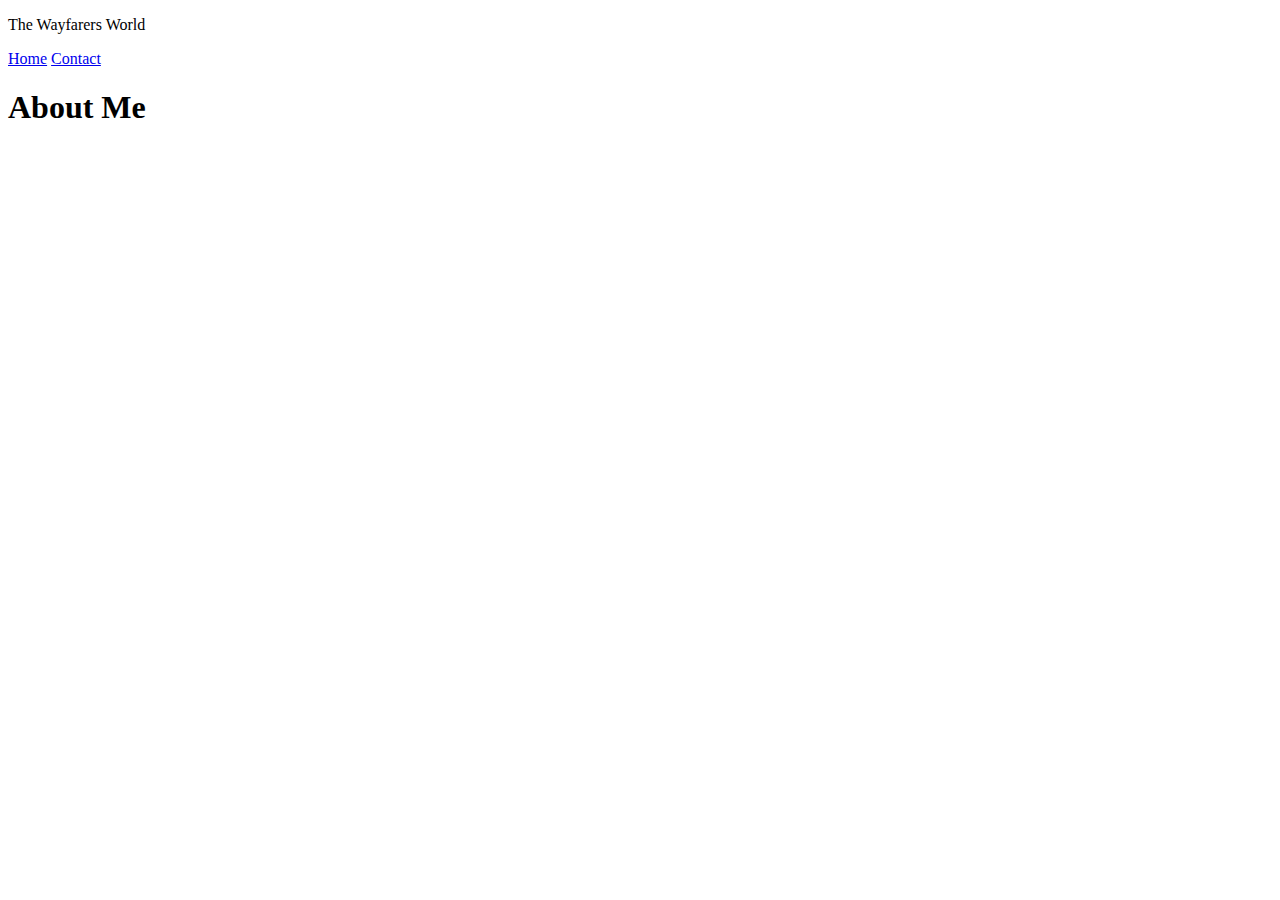
<file: HCD-1-E1-Bare Bones Template/index.html>
<!DOCTYPE html>
<html lang="en">
  <head>
    <meta charset="utf-8" />
    <meta name="viewport" content="width=device-width, initial-scale=1" />

    <title>About Me</title>
    <meta name="All about me and my life" content="Let's get started" />
    <meta name="David Jarrett" content="David Jarrett" />

    <!--Open Graph Protocol-->
    <meta property="og:title" content="My website" />
    <meta property="og:type" content="website" />
    <meta property="og:url" content="https://thewayfarers.world/" />
    <meta property="og:description" content="Welcome to my website" />
    <meta
      property="og:image"
      content="/Users/daj/Library/Mobile Documents/com~apple~CloudDocs/Desktop/Southeastern University/SEU Creative/SEU CREATIVE YEAR 1 (David Jarrett)/2023/IMG_6750.JPEG"
    />
  </head>

  <body>
    <header>
      <p>The Wayfarers World</p>
    </header>
    <nav>
      <a href="index.html">Home</a>
      <a href="contact.html">Contact</a>
    </nav>
    <main>
      <h1>About Me</h1>
    </main>
    <footer></footer>
  </body>
</html>
</file>
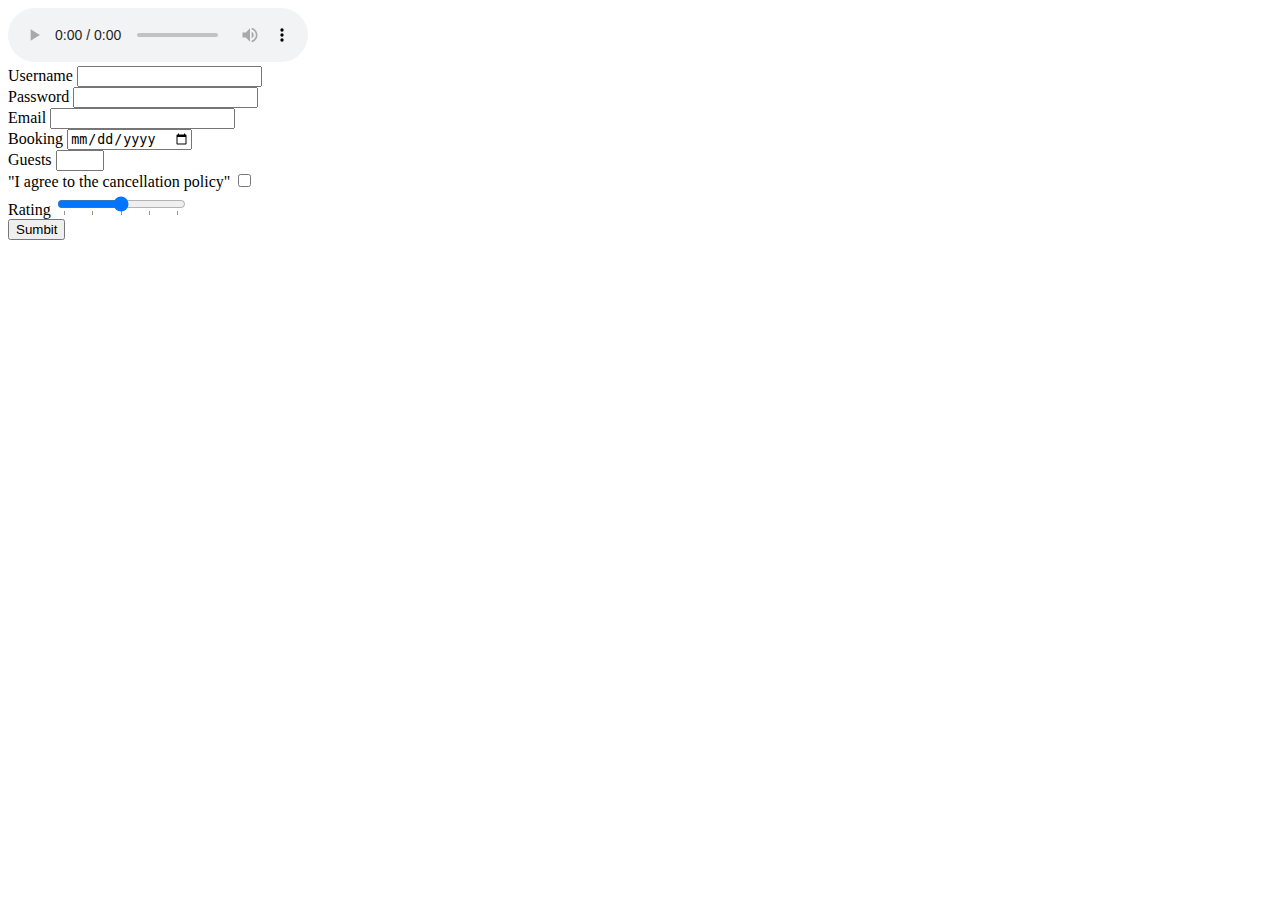
<file: HCD-1-E2-Form/index.html>
<!DOCTYPE html>
<html lang="en">

<head>
  <meta charset="UTF-8" />
  <meta name="viewport" content="width=device-width, initial-scale=1.0" />
  <title>Document</title>
</head>

<body>
  <audio controls loop>
    <source src="https://cdn.freesound.org/previews/633/633052_12333864-lq.mp3" type="audio/mp3">
    Your Browser does not support the audio element.
  </audio>
  <form>
    <div id="Username">
      <label> Username </label>
      <input type="text" minlength="2" required />
    </div>

    <div id="Password">
      <label> Password </label>
      <input type="text" minlength="6" required />
    </div>

    <div id="Email">
      <label> Email</label>
      <input type="text" required>
    </div>

    <div id="Date">
      <label>Booking</label>
      <input type="date" required>
    </div>

    <div id="People">
      <label>Guests</label>
      <input type="number" min="1" max="8" required>
    </div>

    <div id="Cancellation">
      <label>"I agree to the cancellation policy"</label>
      <input type="checkbox" required>
    </div>

    <div id="Dish">
      <label>Rating</label>
      <input type="range" id="Rating" min="1" max="5" list="rating">
      <datalist id="rating">
      <option value="1"></option>
      <option value="2"></option>
      <option value="3"></option>
      <option value="4"></option>
      <option value="5"></option>
      </datalist>
    </div>

    <button type="submit">Sumbit</button>
  </form>
</body>

</html>
</file>
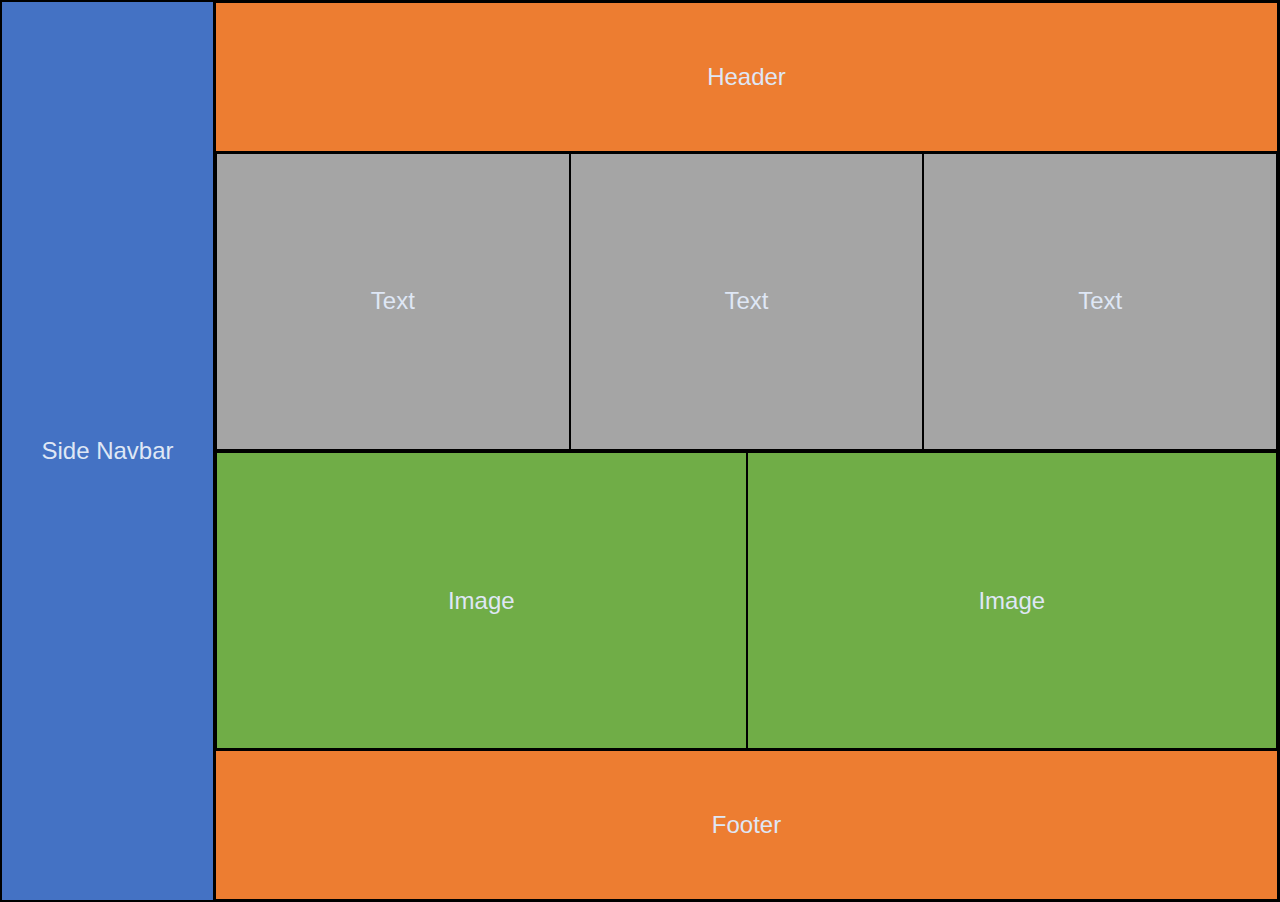
<file: HCD-3-E1-MediaQuieres/index.html>
<!DOCTYPE html>
<html lang="en">
  <head>
    <meta charset="UTF-8" />
    <meta http-equiv="X-UA-Compatible" content="IE=edge" />
    <meta name="viewport" content="width=device-width, initial-scale=1.0" />
    <link rel="stylesheet" href="style.css" />
    <title>Grid</title>
  </head>
  <body>
    <div class="container">
      <nav>Side Navbar</nav>
      <main>
        <header>Header</header>
        <div class="texts">
          <div class="text">Text</div>
          <div class="text">Text</div>
          <div class="text">Text</div>
        </div>
        <div class="images">
          <div class="image">Image</div>
          <div class="image">Image</div>
        </div>
        <footer>Footer</footer>
      </main>
    </div>
  </body>
</html>
</file>
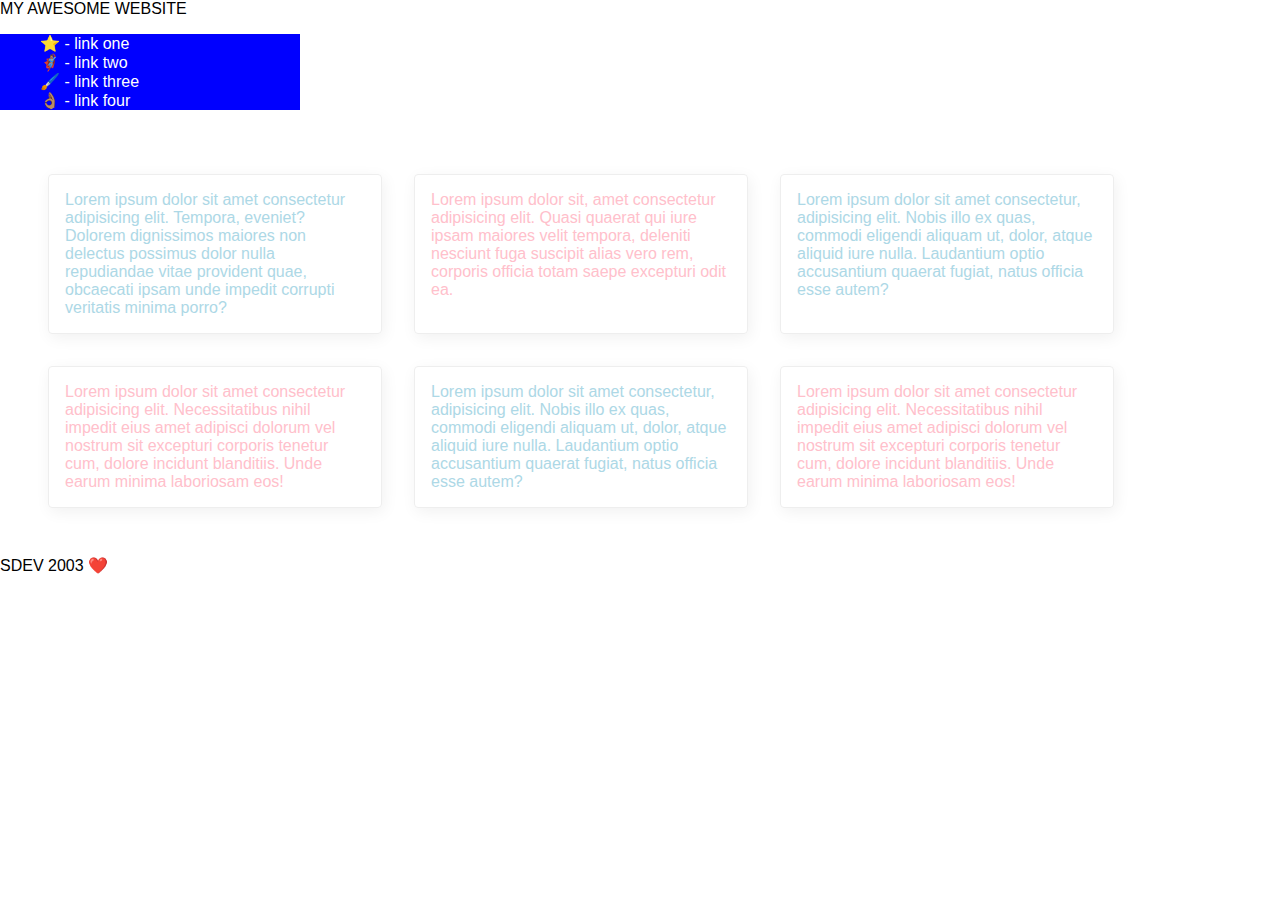
<file: Mock Interview II/index.html>
<!-- index.html -->

<!DOCTYPE html>
<html lang="en">
  <head>
    <meta charset="UTF-8" />
    <meta http-equiv="X-UA-Compatible" content="IE=edge" />
    <meta name="viewport" content="width=device-width, initial-scale=1.0" />
    <title>The Holy Grail</title>
    <link rel="stylesheet" href="style.css" />
  </head>
  <body>
    <div class="header">MY AWESOME WEBSITE</div>
    <main>
      <div class="sidebar">
        <ul>
          <li><a href="#">⭐ - link one</a></li>
          <li><a href="#">🦸🏽‍♂️ - link two</a></li>
          <li><a href="#">🖌️ - link three</a></li>
          <li><a href="#">👌🏽 - link four</a></li>
        </ul>
      </div>
      <div class="card-container">
        <div class="card">
          Lorem ipsum dolor sit amet consectetur adipisicing elit. Tempora,
          eveniet? Dolorem dignissimos maiores non delectus possimus dolor nulla
          repudiandae vitae provident quae, obcaecati ipsam unde impedit
          corrupti veritatis minima porro?
        </div>
        <div class="card">
          Lorem ipsum dolor sit, amet consectetur adipisicing elit. Quasi
          quaerat qui iure ipsam maiores velit tempora, deleniti nesciunt fuga
          suscipit alias vero rem, corporis officia totam saepe excepturi odit
          ea.
        </div>
        <div class="card">
          Lorem ipsum dolor sit amet consectetur, adipisicing elit. Nobis illo
          ex quas, commodi eligendi aliquam ut, dolor, atque aliquid iure nulla.
          Laudantium optio accusantium quaerat fugiat, natus officia esse autem?
        </div>
        <div class="card">
          Lorem ipsum dolor sit amet consectetur adipisicing elit.
          Necessitatibus nihil impedit eius amet adipisci dolorum vel nostrum
          sit excepturi corporis tenetur cum, dolore incidunt blanditiis. Unde
          earum minima laboriosam eos!
        </div>
        <div class="card">
          Lorem ipsum dolor sit amet consectetur, adipisicing elit. Nobis illo
          ex quas, commodi eligendi aliquam ut, dolor, atque aliquid iure nulla.
          Laudantium optio accusantium quaerat fugiat, natus officia esse autem?
        </div>
        <div class="card">
          Lorem ipsum dolor sit amet consectetur adipisicing elit.
          Necessitatibus nihil impedit eius amet adipisci dolorum vel nostrum
          sit excepturi corporis tenetur cum, dolore incidunt blanditiis. Unde
          earum minima laboriosam eos!
        </div>
      </div>
    </main>
    <div class="footer">SDEV 2003 ❤️</div>
  </body>
</html>
</file>
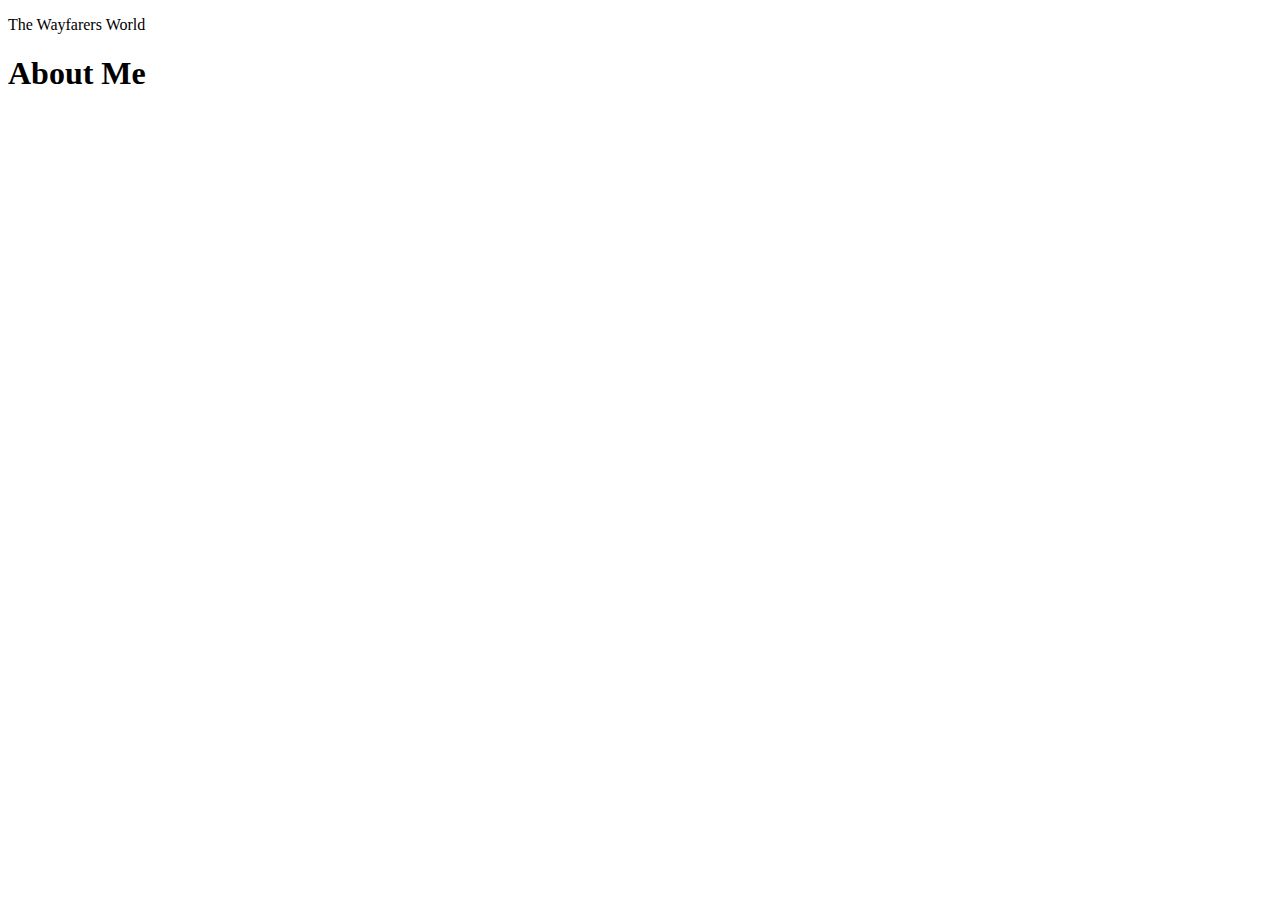
<file: HCD-1-E1-Bare Bones Template/js/index.html>
<!DOCTYPE html>
<html lang="en">
  <head>
    <meta charset="utf-8" />
    <meta name="viewport" content="width=device-width, initial-scale=1" />

    <title>About Me</title>
    <meta name="All about me and my life" content="Let's get started" />
    <meta name="David Jarrett" content="David Jarrett" />

    <!--Open Graph Protool-->
    <meta property="og:title" content="My website" />
    <meta property="og:type" content="website" />
    <meta property="og: url" content="https://thewayfarers.world/" />
    <meta property="og: description" content="Welcome to my website" />
    <meta
      property="og: image"
      content="/Users/daj/Library/Mobile Documents/com~apple~CloudDocs/Desktop/Southeastern University/SEU Creative/SEU CREATIVE YEAR 1 (David Jarrett)/2023/IMG_6750.JPEG"
    />
  </head>

  <body>
    <header>
      <p>The Wayfarers World</p>
    </header>

    <nav><a</nav>
    <main>
      <h1>About Me</h1>
    </main>
    <footer></footer>
  </body>
</html>
</file>
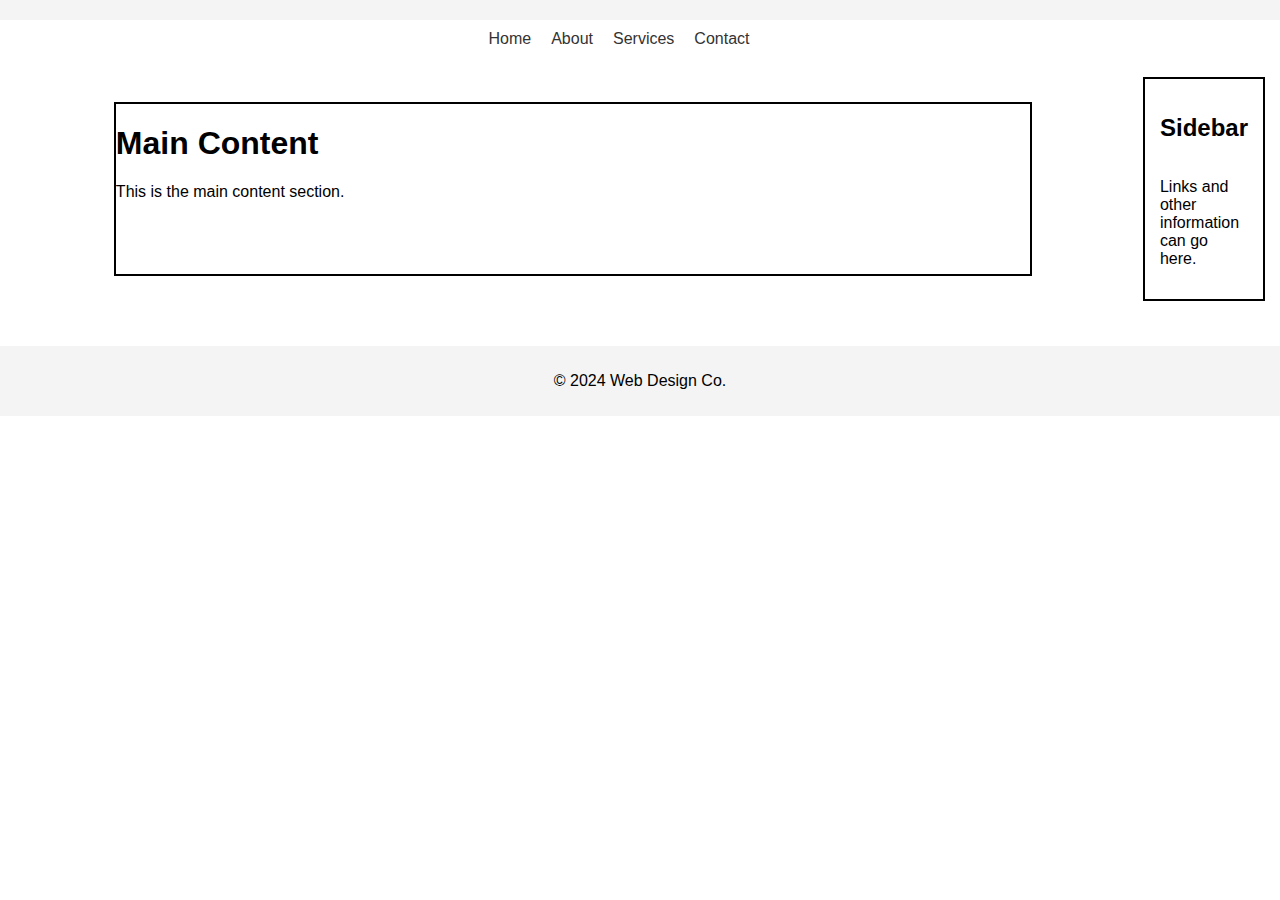
<file: HCD-2-E1-Layout/Part1/index.html>
<!DOCTYPE html>
<html lang="en">
  <head>
    <meta charset="UTF-8" />
    <meta name="viewport" content="width=device-width, initial-scale=1.0" />
    <title>Flexbox and Grid Practice</title>
    <link rel="stylesheet" href="styles.css" />
  </head>
  <body>
    <header class="site-header"></header>
    <nav class="navigation">
      <a href="#">Home</a>
      <a href="#">About</a>
      <a href="#">Services</a>
      <a href="#">Contact</a>
      <div class="container"></div>
    </nav>
    <div class="container">
      <main class="main-content">
        <article>
          <h1>Main Content</h1>
          <p>This is the main content section.</p>
        </article>
      </main>
      <aside class="sidebar">
        <h2>Sidebar</h2>
        <p>Links and other information can go here.</p>
      </aside>
    </div>
    <footer class="site-footer">
      <p>&copy; 2024 Web Design Co.</p>
    </footer>
  </body>
</html>
</file>
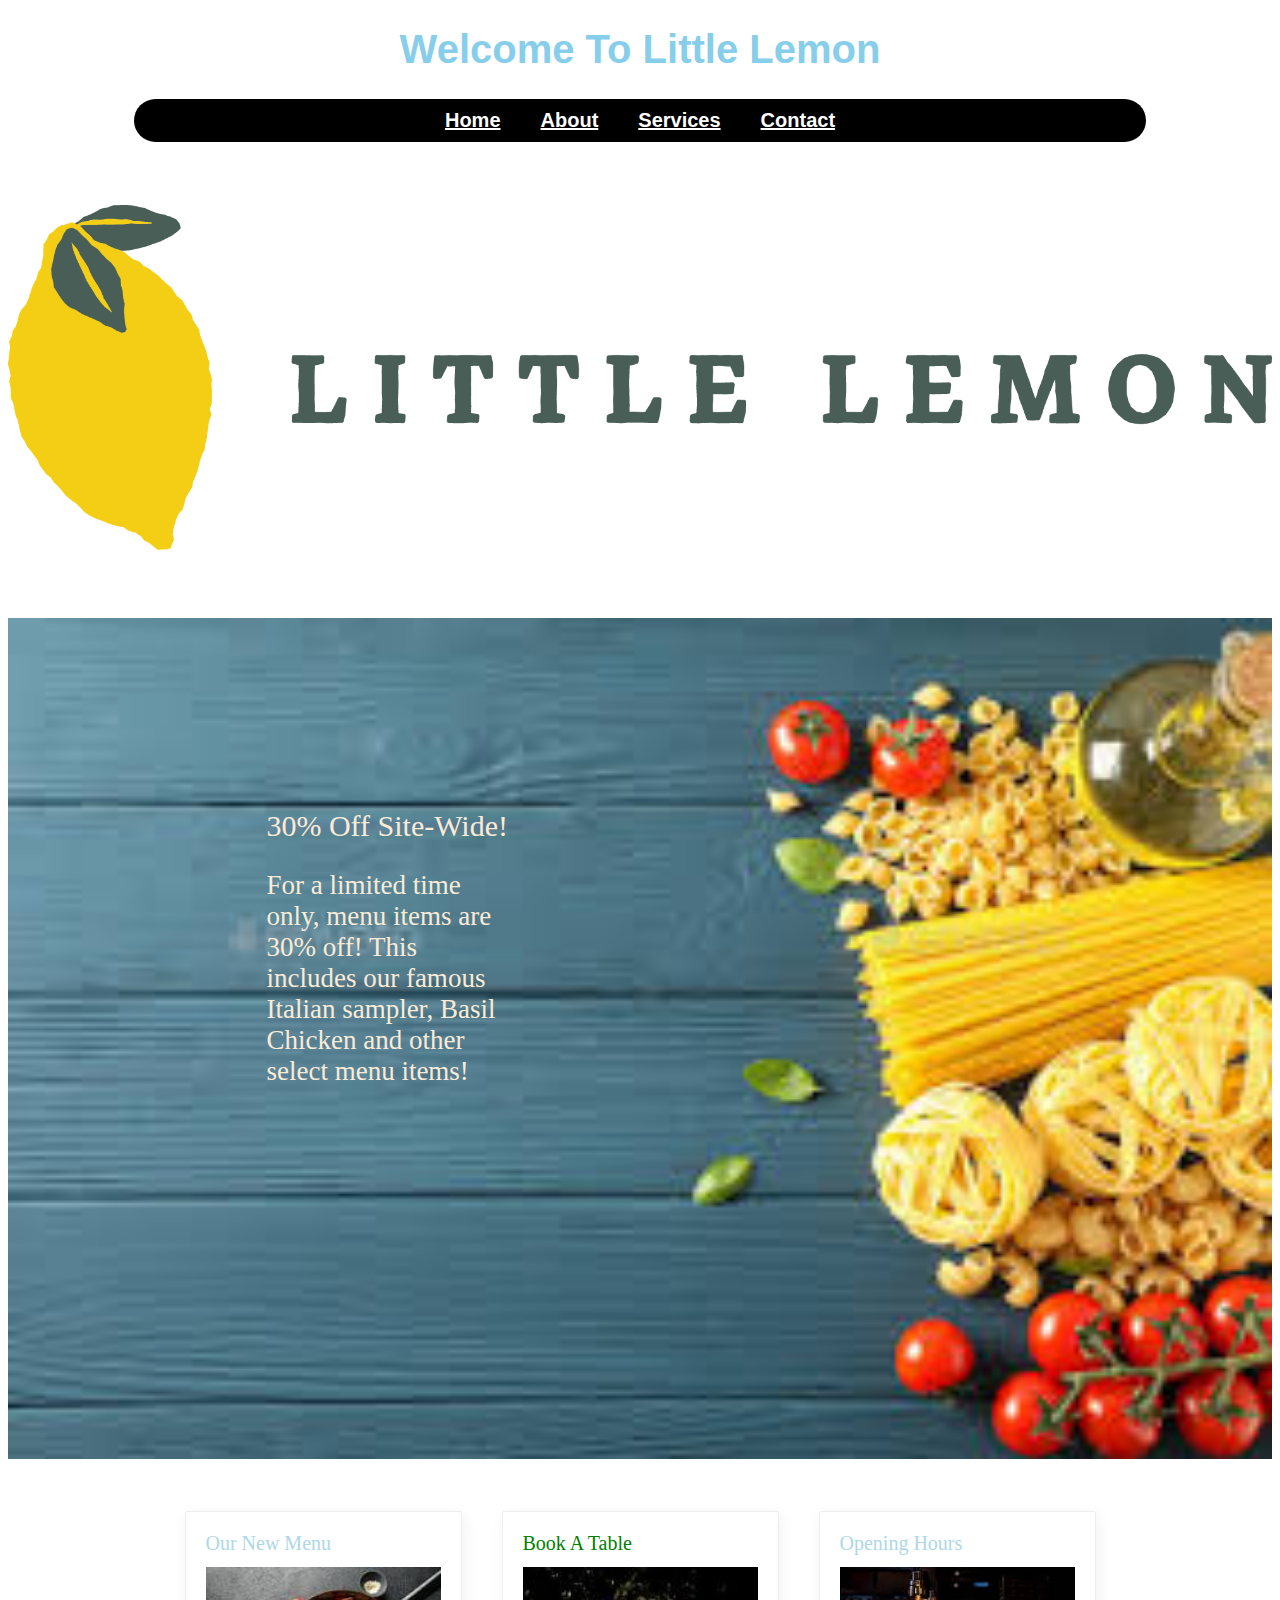
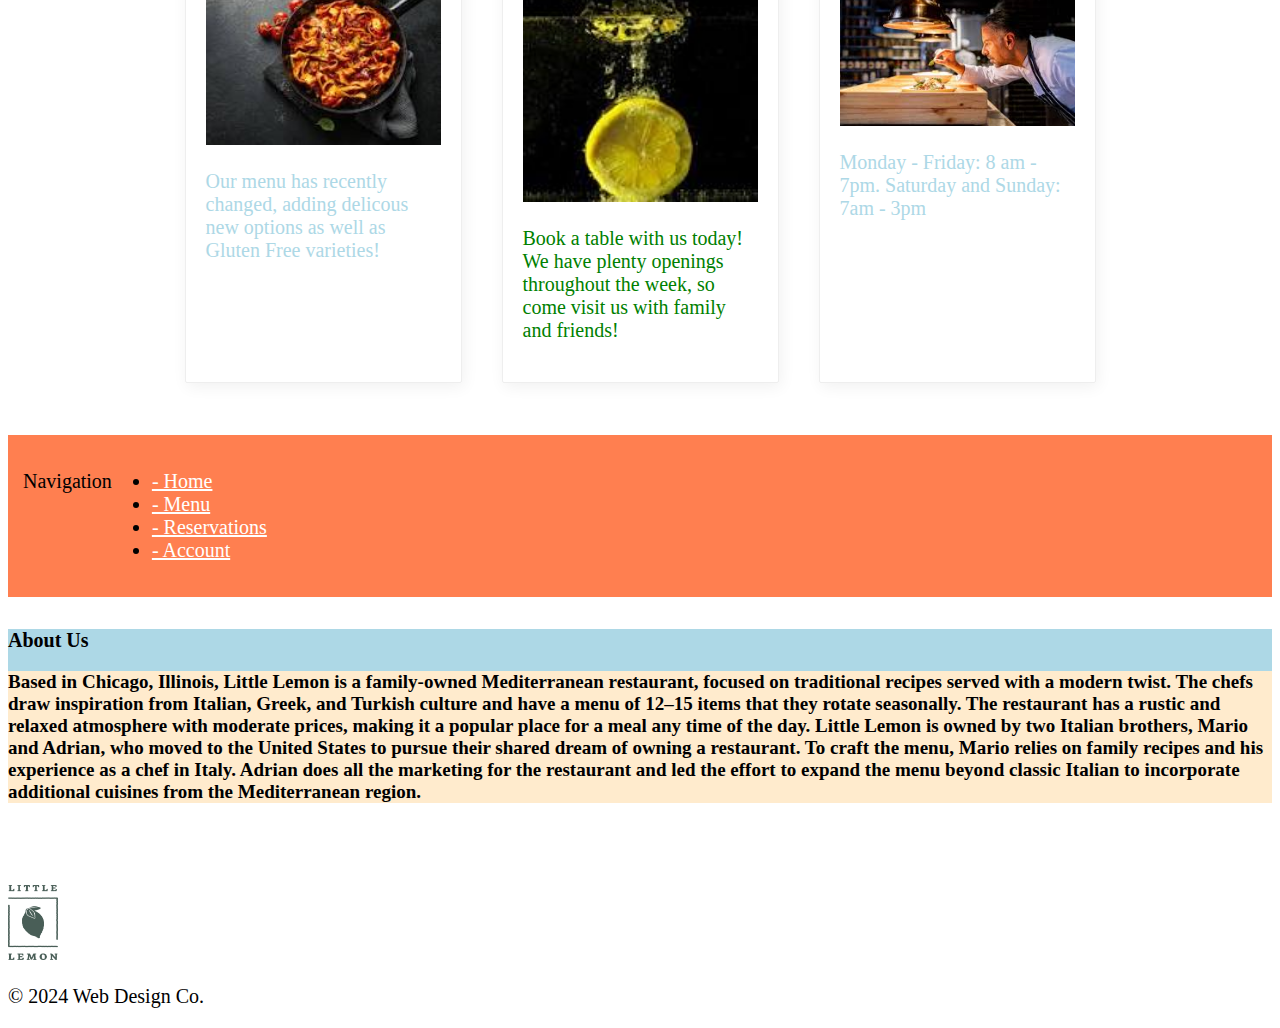
<file: LittleLemonProjectFolder/lemon.html>
<!DOCTYPE html>
<html lang="en">
  <head>
    <meta charset="UTF-8" />
    <meta name="viewport" content="width=device-width, initial-scale=1.0" />
    <title>Little Lemon restaurant</title>
    <link rel="stylesheet" href="lemon.css" />
  </head>
  <body>
    <header class="site-header">
      <h1>Welcome To Little Lemon</h1>
      <div class="navbar">
        <nav class="navigation">
          <a href="http://127.0.0.1:5501/LittleLemonProjectFolder/lemon.html#"
            >Home</a
          >
          <a href="#">About</a>
          <a href="#">Services</a>
          <a href="#">Contact</a>
        </nav>
      </div>
      <img src="lemon.images/Asset 16@4x.png" alt="Little Lemon Logo" />
    </header>
    <div class="container">
      <main class="main-content">
        <div class="image-container">
          <img src="lemon.images/images.jpg" alt="table template" />
          <div class="overlay-text">
            30% Off Site-Wide!
            <p>
              For a limited time only, menu items are 30% off! This includes our
              famous Italian sampler, Basil Chicken and other select menu items!
            </p>
          </div>
        </div>
        <article>
          <div class="card-container">
            <div class="card">Our New Menu 
            <img src="lemon.images/cardimage1.jpg" alt="pastadish"/>
            <p>Our menu has recently changed, adding delicous new options as well as Gluten Free varieties!</p>
          </div>
            <div class="card">Book A Table
<img src="lemon.images/lemonimage.jpg" alt="lemon image"/>
<p>Book a table with us today! We have plenty openings throughout the week, so come visit us with family and friends!</p>
            </div>
            <div class="card">Opening Hours
<img src="lemon.images/chefimage.jpg" alt="chef making food"/>
<p>Monday - Friday: 8 am - 7pm. Saturday and Sunday: 7am - 3pm</p>
            </div>
        </article>
      </main>
      <aside class="sidebar">
        <p>Navigation</p>
          <ul>
            <li><a href="#"> - Home</a></li>
            <li><a href="#"> - Menu</a></li>
            <li><a href="#"> - Reservations</a></li>
            <li><a href="#"> - Account</a></li>
          </ul>
      </aside>
      <div class="h3">About Us
      <p>
        Based in Chicago, Illinois, Little Lemon is a family-owned Mediterranean
        restaurant, focused on traditional recipes served with a modern twist.
        The chefs draw inspiration from Italian, Greek, and Turkish culture and
        have a menu of 12–15 items that they rotate seasonally. The restaurant
        has a rustic and relaxed atmosphere with moderate prices, making it a
        popular place for a meal any time of the day. Little Lemon is owned by
        two Italian brothers, Mario and Adrian, who moved to the United States
        to pursue their shared dream of owning a restaurant. To craft the menu,
        Mario relies on family recipes and his experience as a chef in Italy.
        Adrian does all the marketing for the restaurant and led the effort to
        expand the menu beyond classic Italian to incorporate additional
        cuisines from the Mediterranean region.
      </p>
    </div>
    </div>
    <footer class="site-footer">
      <img src="lemon.images/Footerimage.png" alt="littlelemonlogo"/>
      <p>&copy; 2024 Web Design Co.</p>
    </footer>
  </body>
</html>
</file>
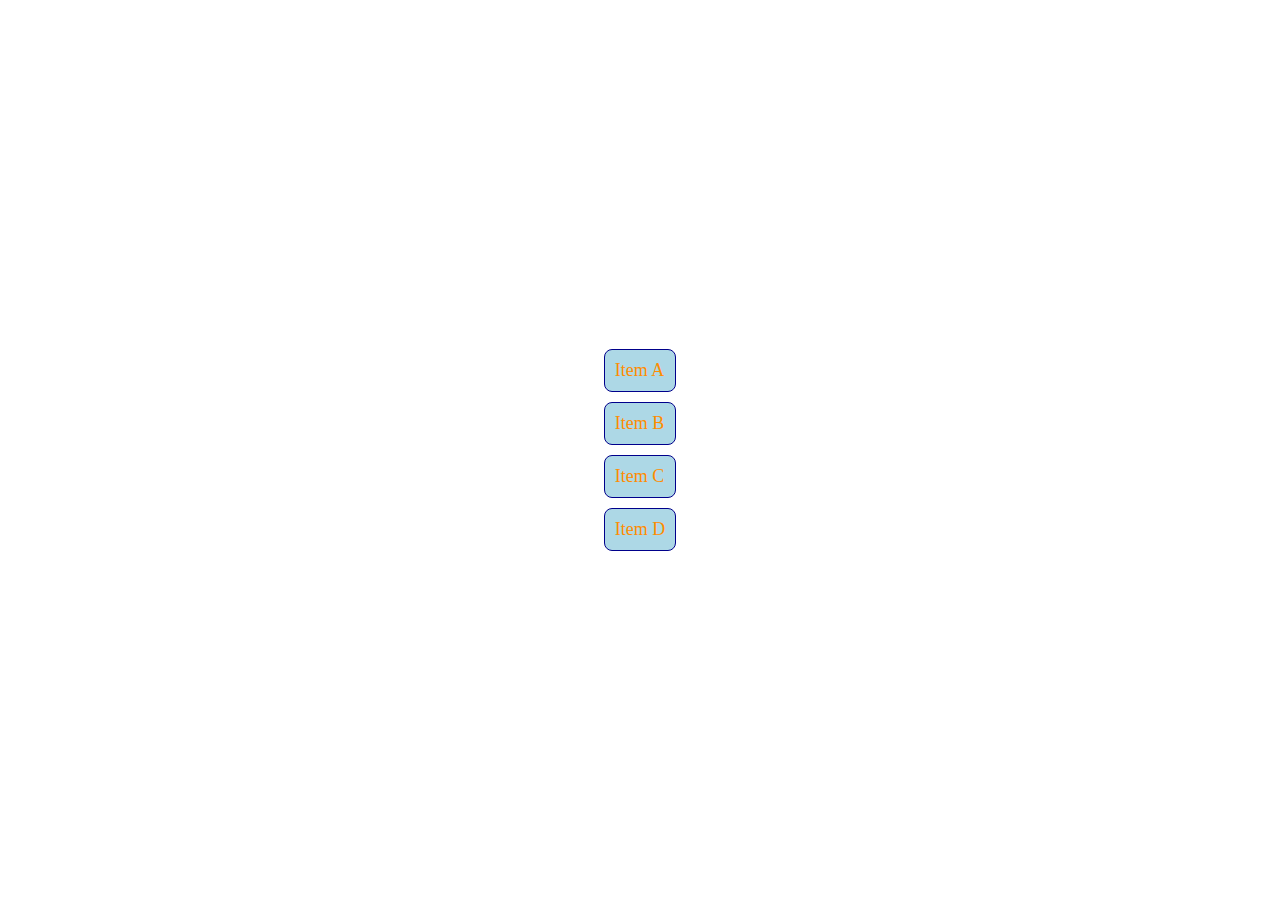
<file: HCD-2-E1-Layout/Part2/indextransform.html>
<!DOCTYPE html>
<html lang="en">
  <head>
    <meta charset="UTF-8" />
    <meta name="viewport" content="width=device-width, initial-scale=1.0" />
    <title>CSS Excersize</title>
    <link rel="stylesheet" href="transform.css" />
  </head>

  <body>
    <div class="items">
      <ul>
        <li class="ItemA">Item A</li>
        <li class="ItemB">Item B</li>
        <li class="ItemC">Item C</li>
        <li class="ItemD">Item D</li>
      </ul>
    </div>
  </body>
</html>
</file>
<file: HCD-3-E1-MediaQuieres/style.css>
:root {
    --color-blue: #4472c4;
    --color-orange: #ed7d31;
    --color-gray: #a5a5a5;
    --color-green: #70ad47;
    --color-off-white: #dfe7f5;
  }
  
  body {
    margin: 0;
    font-family: Arial, Helvetica, sans-serif;
    box-sizing: border-box;
    color: var(--color-off-white);
    min-height: 100vh;
    font-size: 1.5rem;
  }
  
  nav {
    background-color: var(--color-blue)
  }
  
  header {
    background-color: var(--color-orange)
  }
  
  .text {
    background-color: var(--color-gray)
  }
  
  .image {
    background-color: var(--color-green)
  }
  
  footer {
    background-color: var(--color-orange)
  }
  
  body * {
    border: 1px solid black;
  }
  
  .container {
    display: grid;
    grid-template-columns: 1fr 5fr;
    height: 100vh;
  }
  
  main {
    display: grid;
    grid-template-rows: 1fr 2fr 2fr 1fr;
  }
  
  .texts {
    display: grid;
    grid-template-columns: repeat(3, 1fr);
  }
  
  .images {
    display: grid;
    grid-template-columns: repeat(2, 1fr);
  }
  
  .text,
  .image, 
  header,
  footer,
  nav {
    display:flex;
    justify-content: center;
    align-items: center
  }

  
  @media screen and (max-width: 768px) {
.container {
    grid-template-columns: 1fr;
}
  }

  @media screen and (max-width: 480px) {
    .texts {
        grid-template-columns: 1fr;
    }

    .images {
        grid-template-columns: 1fr;
    }
  }
</file>
<file: Mock Interview II/style.css>
/* style.css */
body {
    font-family: -apple-system, BlinkMacSystemFont, 'Segoe UI', Roboto, Oxygen, Ubuntu, Cantarell, 'Open Sans', 'Helvetica Neue', sans-serif;
    margin: 0;
    min-height: 100vh;
  }
  
  main {

  .header {
    height: 72px;
    background: blue;
    color: white;
    display: flex;
    align-items: center;
    font-size: 32px;
    font-weight: bold;
    padding: 35px;
  }
  
  .footer {
    height: 72px;
    background: #eee;
    color: darkmagenta;
    display: flex;
    justify-content:  center;
  }
  
  .sidebar {
    width: 300px;
    background: blue;
    box-sizing: border-box;
  }
  
  .card {
    border: 1px solid #eee;
    box-shadow: 2px 4px 16px rgba(0,0,0,.06);
    border-radius: 4px;
    width: 300px;
    padding: 16px;
    margin: 16px;
    transition: ease 0.3s;
  }
  .card-container {
    display: flex;
    flex-wrap: wrap;
    padding: 32px;
  }
  
  /* Add your rules below this line */
  main {
display: flex;
flex: 1px;
  }
  ul {
    list-style-type: none;
  }
   a {
    text-decoration: none;
    color: white;
  }
  .card:nth-child(even) {
    color: pink;
  }
  .card:nth-child(odd) {
    color: lightblue;
  }
  .card:hover {
    transform: scale(1.05);
    transition: ease .3s;
  }

  @media screen and (max-height: 768px) {
    .sidebar {
      display: flex;
      justify-content: center;
      padding: 25px;
    }
    .card-container {
      justify-content: center;
    }
  }
</file>
<file: HCD-2-E1-Layout/Part1/styles.css>
body {
    margin: 0;
    font-family: Arial, sans-serif;
}

.navigation a {
    text-decoration: none;
    color: #333;
    padding: 10px;
}

.container > * {
    border: 2px solid black;
}

.site-header,
.site-footer {
    background-color: #f4f4f4;
    padding: 10px;
    /* Add properties for flexbox below this comment */
    display: flex;
    justify-content: center;
}
.container {
    display: grid;
    padding: 15px;
    grid-template-columns: 45fr 3fr;
    grid-template-rows: 25fr 2fr;
    gap: 12px;
   justify-content: center;
}
.sidebar {
    display: grid;
    padding: 15px;
    grid-template-rows: 10fr;
}

.site-footer{
    display: flex;
    justify-content:center;
}
.navigation{
    display: flex;
    justify-content: center;
}
 .main-content{
    display: grid;
    grid-template-columns: 2fr 4fr 2fr;
    grid-template-rows: 6fr 2fr 1fr;
    place-self: center;
}
.sidebar {
    display: grid;
    grid-template-rows: 1/4fr 1fr 1fr;
   place-self: center; 
}
</file>
<file: LittleLemonProjectFolder/lemon.css>
body {
    font-size: 20px;
}

header {
  color: skyblue;
  font-family:'Segoe UI', Tahoma, Geneva, Verdana, sans-serif;
  text-align: center;
}
nav {
    display: flex;
    align-items: center;
    justify-content: center;
    height: 100%;
    width: 80%;
    margin: auto;
    font-family:'Gill Sans', 'Gill Sans MT', Calibri, 'Trebuchet MS', sans-serif;
    background-color: black;
    border-radius: 25px;
}

nav a{
 display: flex;
 justify-content: space-between;
 list-style-type: none;
}

.navbar nav a {
padding: 10px;
margin: 0 10px;
}

.navbar a {
    font-weight: bold;
}

.navbar a:hover {
    transition: font-size 0.3s ease;
    transition: font-weight 0.3s ease;
    background-color: seagreen;
}

a {
    color: white;
}


.sidebar {
display: flex;
padding: 15px;
justify-content: left;
box-sizing: border-box;
background: coral;
margin-bottom: 2rem;
}

.h3{
    background-color: lightblue;
    font-weight: bold;
}
.h3 p{
font-size: 19px;
background-color:blanchedalmond;
}

img {
    width: 100%;
    height: auto;
    margin-top: 5%;
}

container.img {
    border-radius: 50%;
}

.image-container {
    position: relative;
    display: flex;
  }

  .overlay-text {
    position: absolute;
    top: 30%; 
    left: 30%; 
    transform: translate(-50%, -50%);
    color: antiquewhite; 
    font-size: 30px;
    image-resolution: 300dpi snap;
  }
.overlay-text p {
  position: absolute;
  font-size: 27px;
}
.card {
    border: 1px solid #eee;
    box-shadow: 2px 4px 16px rgba(0,0,0,.06);
    border-radius: 2px;
    width: 235px;
    padding: 20px;
    margin: 20px;
    transition: ease 0.3s;
  }
  .card-container {
    display: flex;
    flex-wrap: wrap;
    padding: 32px;
  }

  .card:nth-child(even) {
    color: green;
  }
  .card:nth-child(odd) {
    color: lightblue;
  }
  .card:hover {
    transform: scale(1.05);
    transition: ease .3s;
  }
  .card-container {
    justify-content: center;
  }

  @media screen and (max-height: 768px) {
    .sidebar {
      display: flex;
      justify-content: left;
      padding: 25px;
    }
    .card-container {
      justify-content: center;
    }
}

.site-footer img {
width: 50px;
height: 75px;
}
</file>
<file: HCD-2-E1-Layout/Part2/transform.css>
/* Universal selector for basic setup - assumed pre-existing */
* {
    margin: 0;
    padding: 0;
    box-sizing: border-box;
  }
  
  /* Styles for .items class - assumed pre-existing */
  .items {
    display: flex;
    justify-content: center;
    align-items: center;
    height: 100vh;
  }
  
  /* Learners will add the rest of their CSS below this line */
  .items li {
    font-size: 18px;
    color: darkorange;
    padding: 10px;
    list-style-type: none;
  }
  .ItemA:hover {
    font-size: 20px;
    font-weight: bold;
    transition: font-size 0.3s ease;
    transition: font-weight 0.3s ease;
  }
  .ItemA{
    background-color: lightblue;
    padding: 10px;
    margin: 10px;
    border: 1px;
    border-color: darkblue;
    border-style: solid;
    border-radius: 8px;
  }
  .ItemB:hover {
    background-color: darkolivegreen;
  }
  .ItemB {
    background-color: lightblue;
    transition: background-color 0.3s ease;
    padding: 10px;
    margin: 10px;
    border: 1px;
    border-color: darkblue;
    border-style: solid;
    border-radius: 8px;
  }
  .ItemC:hover {
    font-size: 20px;
    font-weight: bold;
    transition: font-size 0.3s ease;
    transition: font-weight 0.3s ease;
  }
  .ItemC {
    background-color: lightblue;
    padding: 10px;
    margin: 10px;
    border: 1px;
    border-color: darkblue;
    border-style: solid;
    border-radius: 8px;
  }
  .ItemD:hover {
    background-color: darkolivegreen;
  }
  .ItemD {
  background-color: lightblue;
  transition: background-color 0.3s ease;
  padding:10px;
  margin: 10px;
  border: 1px;
  border-color: darkblue;
  border-style: solid;
  border-radius: 8px;
  }


  

  /* Step 8 & 9: Interactive rule for even li elements - background color change on hover with transition */
  
  /* Apply a transition for background color change - combined with Step 8 */
  
  /* Step 10 & 11: Interactive rule for odd li elements - font size and weight change on hover */
  
  /* Ensure smooth transition for font size and weight - combined with Step 10 */
</file>
